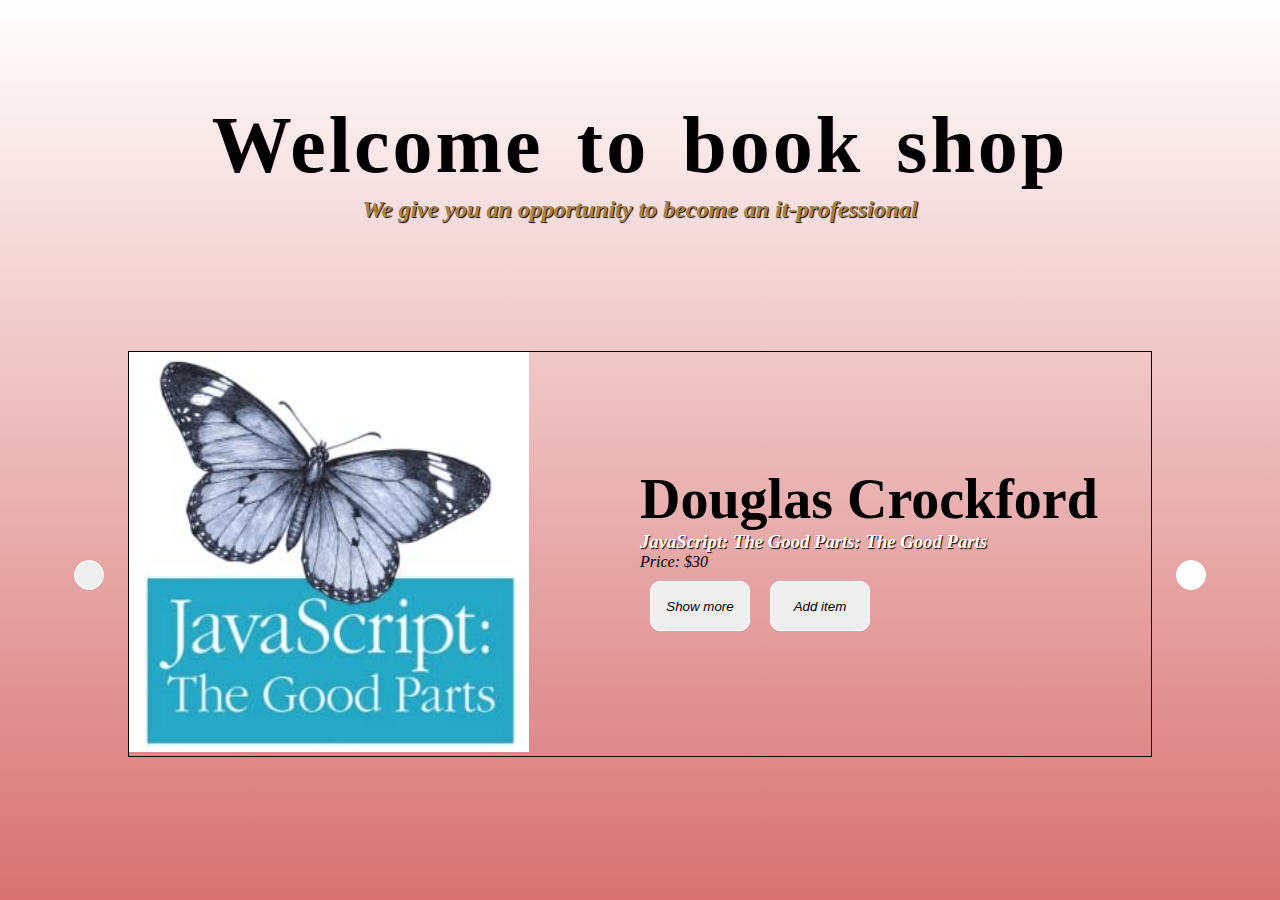
<file: main/index.html>
<!DOCTYPE html>
<html lang="en">
<head>
    <meta charset="UTF-8">
    <meta http-equiv="X-UA-Compatible" content="IE=edge">
    <meta name="viewport" content="width=device-width, initial-scale=1.0">
    <title>Book shop</title>
    <link rel="stylesheet" href="index.css">
</head>
<body>
<script src="script.js"></script>
</body>
</html>
</file>
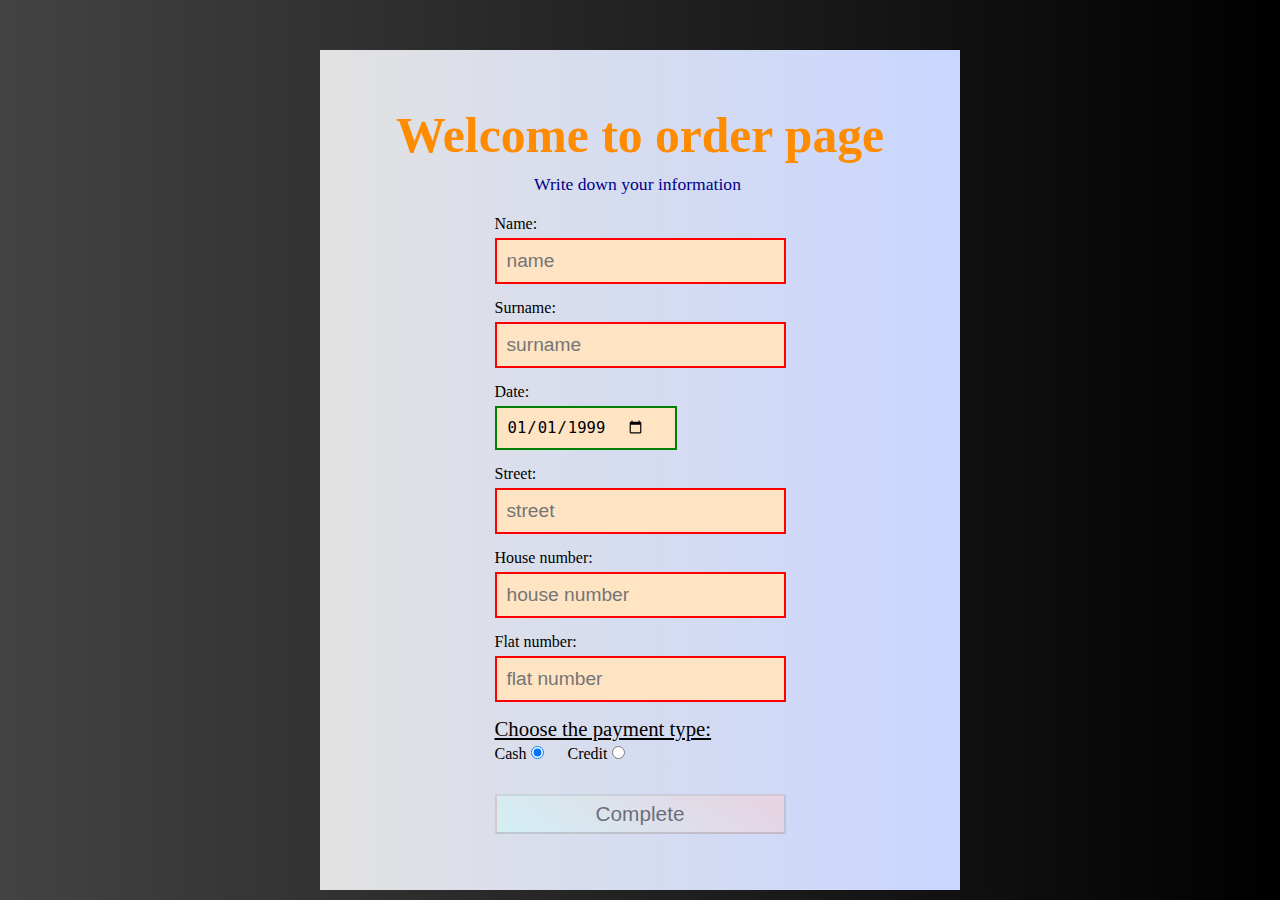
<file: order_form/index.html>
<!DOCTYPE html>
<html lang="en">
<head>
    <meta charset="UTF-8">
    <meta http-equiv="X-UA-Compatible" content="IE=edge">
    <meta name="viewport" content="width=device-width, initial-scale=1.0">
    <link rel="stylesheet" href="index.css">
    <title>Type your info</title>
</head>
<body>
    <div class="wrapper" id="wrapper">
        <h1>Welcome to order page</h1>
        <p>Write down your information</p>

        <form id="order_form">

            <label for="name">Name:</label>
            <input autocomplete="off" id="name" type="text" placeholder="name" minlength="4" required>

            
            <label for="surname">Surname:</label>
            <input autocomplete="off" id="surname" type="text" placeholder="surname" minlength="5" required>

            
            <label for="date">Date:</label>
            <input autocomplete="off" id="date" type="date" value="1999-01-01" required>


            <label for="street">Street:</label>
            <input autocomplete="off" id="street" type="text" placeholder="street" minlength="5" required>

            
            <label for="house">House number:</label>
            <input autocomplete="off" id="house" type="number" min="0" placeholder="house number" required>

            <label for="flat">Flat number:</label>
            <input id="flat" type="text" placeholder="flat number" pattern="\d([0-9 | -?])*" title="must be numbers and (-) between numbers" required>

            <p>Choose the payment type:</p>
            <label for="cash" class="payment_type">Cash</label>
            <input autocomplete="off" type="radio" id="cash" name="payment" checked required>
            <label for="credit" class="payment_type">Credit</label>
            <input autocomplete="off" type="radio" id="credit" name="payment" required>
            <br>
            <button id="submitButton" disabled>Complete</button>
        </form>
    </div>

    <script src="script.js"></script>
</body>
</html>
</file>
<file: main/index.css>
*{
    margin: 0;
    padding: 0;
    box-sizing: border-box;
}

body{
    width: 100%;
    min-height: 100vh;
    background-color: #FFDEE9;
    background-image: linear-gradient(0deg, rgb(216, 114, 114) 0%, white 100%);
}

.header{
    width: 70%;
    margin: auto;
    text-align: center;
    padding-top: 100px;
}
.header > h1{
    font-size: 5em;
    letter-spacing: normal;
    margin-bottom: 5px;
    letter-spacing: 3px;
    word-spacing: 10px;
    text-shadow: 2px 2px #FFDEE9;
}

.header > h3{
    font-size: 1.5em;
    color: #a7834c;
    margin-bottom: 25px;
}

.header > p{
    font-size: 1.2em;
    text-align: justify;
    line-height: 140%;
    word-spacing: 5px;
}

.header > button{
    padding: 30px 80px;
    font-size: 2em;
    color: blueviolet;
    margin-top: 120px;
    background-color: coral;
    border: none;
    border-radius: 40px;
}

.header > button:hover{
    cursor: pointer;
}

.wrapper {
    display: flex;
    align-items: center;
    justify-content: center;
    margin: 10% 10% 10% 10%;
    width: 80%;
    height: 80%;
    border: 1px black solid;
}

.images {
    width: 50%;
    height: 50%;
}

img {
    width: 400px;
    height: 400px;
}

.info {

    position: relative;
    width: 50%;
    height: 50%;
}

h1 {
    font-size: 3.5rem;
}

h3 {
    font-style: italic;
    color: white;
    text-shadow: 1px 1px 1px #000;
}

button {
    margin: 10px;
    height: 50px;
    width: 100px;
    border: 1px solid white;
    border-radius: 10px;
    text-align: center;
    font-style: italic;
}

button:active {
    background-color: yellow;
    transition: opacity 2s linear;
}

p {
    font-style:oblique;
}

.more-info {
    display: none;
    border-radius: 10px;
    padding: 5px;
    width: 500px;
    background-color: aquamarine;
}

.arrow {
    position: absolute;
    width: 30px;
    height: 30px;
    border-radius: 30px;
    top: 550px;
}

.left-arrow {
    background-image: url(../assets/left-button.svg);
    left: 5%;
}

.right-arrow {
    background-image: url(../assets/right-button.jpg);
    right: 5%;
}

.close-button {
    position: relative;
    height: 20px;
    align-items: flex-end;
}
</file>
<file: order_form/index.css>
*{
    margin: 0;
    padding: 0;
    box-sizing: border-box;
}

body {
    background: #000000;
    background: -webkit-linear-gradient(to right, #434343, #000000); 
    background: linear-gradient(to right, #434343, #000000);
}

.wrapper{
    width: 50%;
    height: 840px;
    margin: auto;
    display: flex;
    align-items: center;
    justify-content: center;
    flex-direction: column;
    background: #C9D6FF;
    background: -webkit-linear-gradient(to right, #E2E2E2, #C9D6FF); 
    background: linear-gradient(to right, #E2E2E2, #C9D6FF);
    margin-top: 50px;
    position: relative;
}

.wrapper > h1{
    margin-bottom: 10px;
    font-size: 3.1em;
    color: darkorange;
}

.wrapper > p{
    margin-bottom: 20px;
    font-size: 1.1em;
    color: darkblue;
    text-decoration: none;
}

.wrapper > form{
    position: relative;
}

.wrapper > form > i, small{
    visibility: hidden;
}


.wrapper > form > input::-webkit-outer-spin-button,
input::-webkit-inner-spin-button {
  -webkit-appearance: none;
  margin: 0;
}


.wrapper > form > input[type=number] {
  -moz-appearance: textfield;
}

.conwrappertainer > form > label, p{
    font-size: 1.3em;
    color: #000;
    text-decoration: underline;
    padding-right: 5px;
    
}
.wrapper > form > label.payment_type{
    text-decoration: none;
}

.wrapper > form > input{
    display: block;
    padding: 10px 30px 10px 10px;
    font-size: 1.2em;
    margin-bottom: 15px;
    background-color: bisque;
    border: none;
    margin-top: 5px;
}

.wrapper > form > input:invalid{
    border: 2px solid red;
}

.wrapper > form > input:valid{
    border: 2px solid green;
}

.wrapper > form > small{
    border: 1.5px solid red;
} 

.wrapper > form > input[type='radio']{
    display: inline-block;
    margin-right: 20px;
}

.wrapper > form > button{
    width: 100%;
    padding: 6px 20px;
    font-size: 1.3em;
    margin-top: 20px;
    background: linear-gradient(35deg, #CCFFFF, #FFCCCC);
    color: black;
    opacity: 0.5;
}

.wrapper > .summary{
    width: 100%;
    height: 100%;
    position: absolute;
    background-color: floralwhite;
    padding: 100px;
    text-decoration: none;
    text-align: center;
    line-height: 50px
}

.wrapper > .summary > p{
    text-decoration: none;
    font-size: 30px;
}

.wrapper > .summary > p > h1{
    margin-bottom: 20px;
}

.wrapper > .summary > button{
    font-size: 28px;
    padding: 8px 30px;
    margin-top: 70px;
    border-radius: 5px;
    border: none;
}

.wrapper > .summary > button:hover{
    cursor: pointer;
    border: 2px solid #000;
}
</file>
